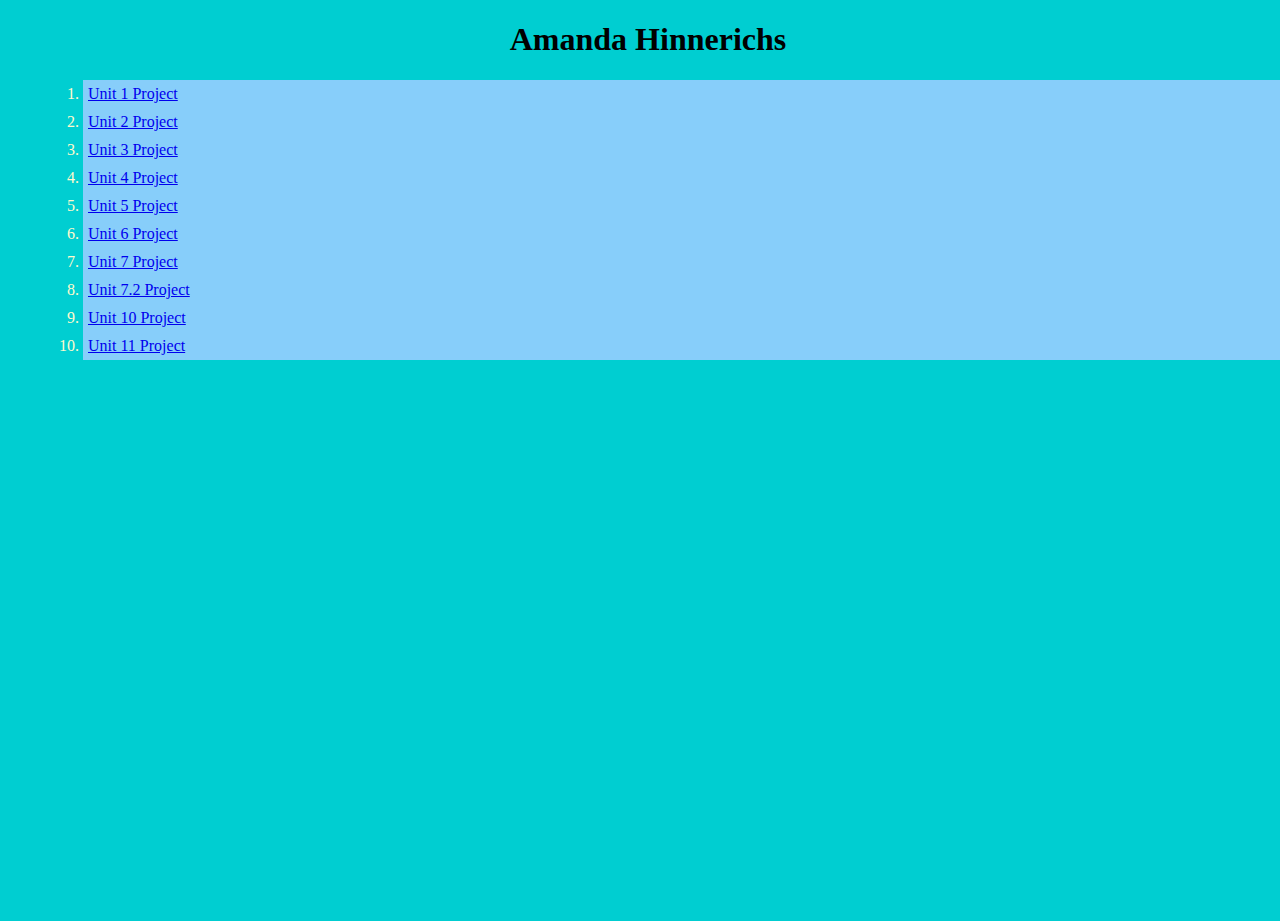
<file: index.html>
<!DOCTYPE html>
<html>

<head>
  <meta charset="utf-8">
  <meta name="viewport" content="width=device-width">
  <title>replit</title>
  <h1>Amanda Hinnerichs</h1>
  <link href="style.css" rel="stylesheet" type="text/css" />
</head>

<body>
  <ol>
    <li><a href="/unit1/project1.html">Unit 1 Project</a></li>
    <li><a href="/unit2/project2.html">Unit 2 Project</a></li>
    <li><a href="/unit3/project3.html">Unit 3 Project</a></li>
    <li><a href="/unit4/project4.html">Unit 4 Project</a></li>
    <li><a href="/unit5/project5.html">Unit 5 Project</a></li>
    <li><a href="/unit6/project6.html">Unit 6 Project</a></li>
    <li><a href="/unit7/project7.html">Unit 7 Project</a></li>
    <li><a href="/unit7.2/project7.2.html">Unit 7.2 Project</a></li>
    <li><a href="/unit10/project10.html">Unit 10 Project</a></li>
    <li><a href="/unit11/project11.html">Unit 11 Project</a></li>
  </ol>
  <script src="https://replit.com/public/js/replit-badge.js" theme="blue" defer></script> 
</body>

</html>
</file>
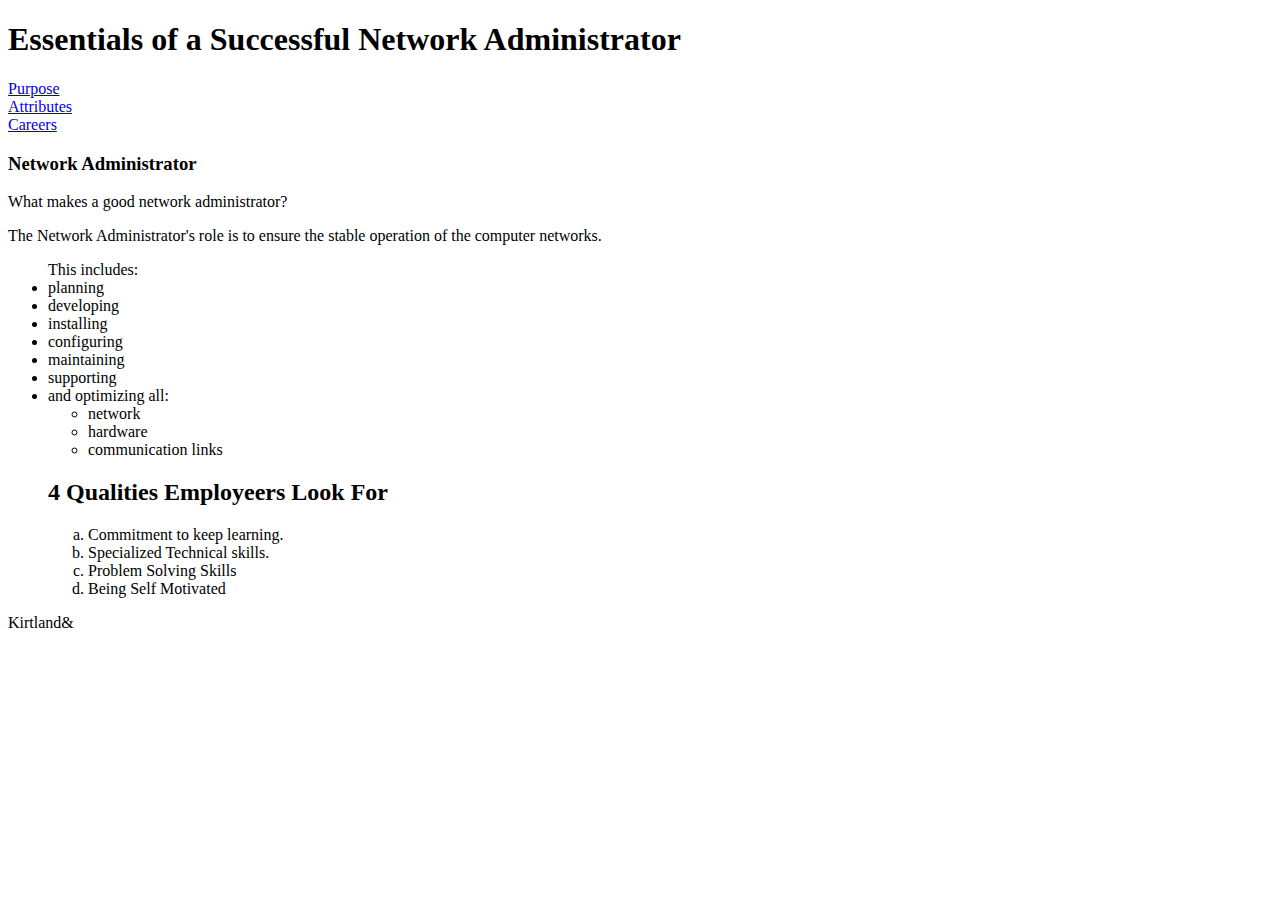
<file: unit2/project2.html>
<!DOCTYPE html>
<html>

<head>
  <title>Essentials for Success</title>
  <header>
    
    <h1>Essentials of a Successful Network Administrator</h1>
    
    <nav> 
      <a href="files/pages/page1.html">Purpose</a><br>
      <a href="files/pages/page2.html">Attributes</a><br>
      <a href="files/pages/page3.html">Careers</a></nav>

  
  </header>
  
</head>

  

<body>
  <main>
    <h3>Network Administrator</h3>
    <p>What makes a good network administrator?</p>
    
<p>The Network Administrator's role is to ensure the stable operation of the computer networks.</p>
    <ul>This includes:
    <li>planning</li>
    <li>developing</li>
    <li>installing</li>
    <li>configuring</li>
    <li>maintaining</li>
    <li>supporting</li>
    <li>and optimizing all:
    <ul>
        <li>network</li>
        <li>hardware</li>
          <li>communication links</li>
      </ul>

    <h2>4 Qualities Employeers Look For</h2>
      <ol type="a">
        <li>Commitment to keep learning.</li>
        <li>Specialized Technical skills.</li>
        <li>Problem Solving Skills</li>
        <li>Being Self Motivated</li>
      </main>
        
        
      </ol>
    

    
  </main>
  

</body>
  <footer>Kirtland&amp;
    
  </footer>

</html>
</file>
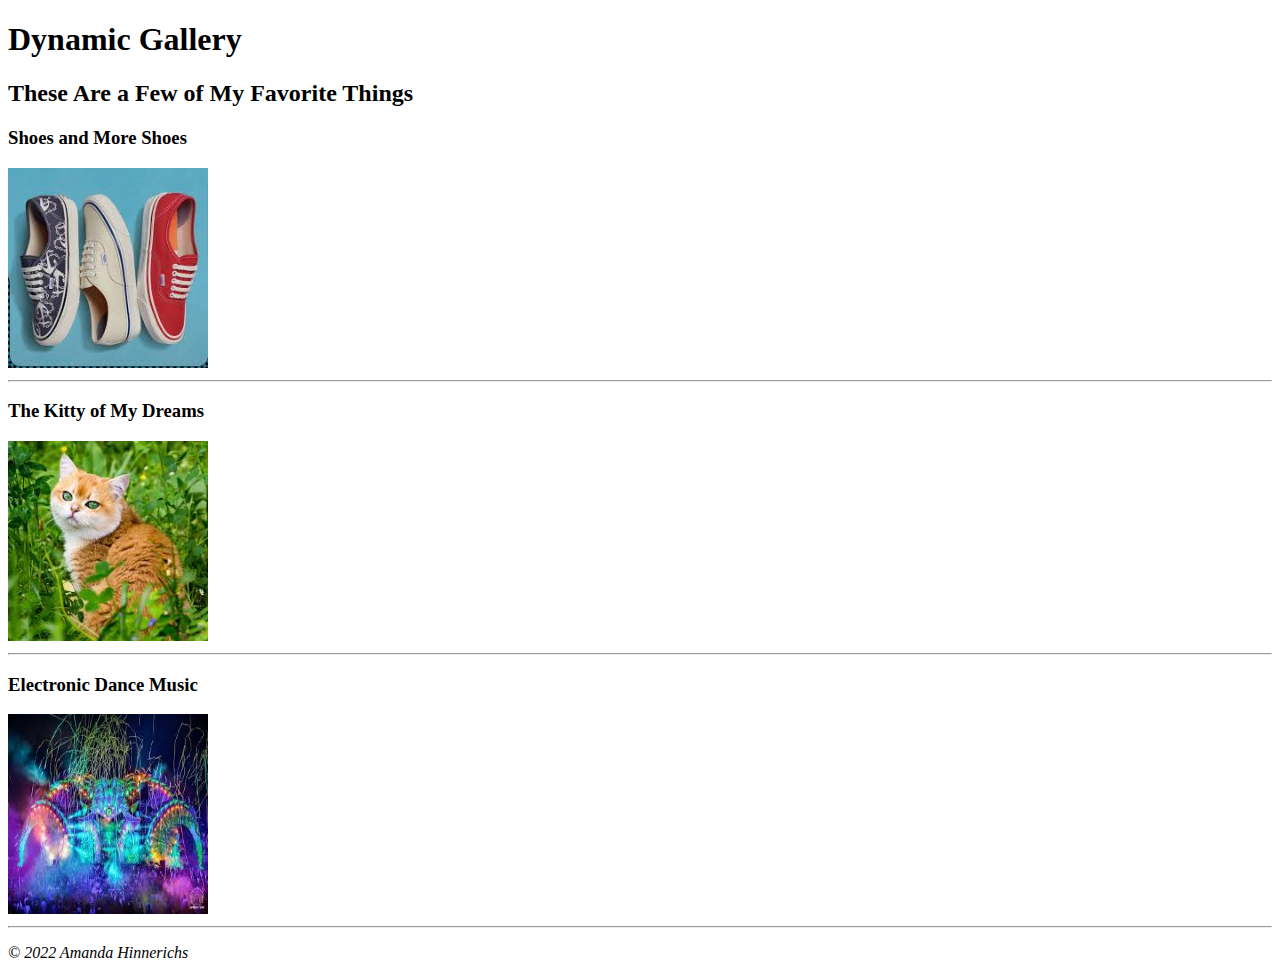
<file: unit3/project3.html>
<!DOCTYPE html>
<html>

<head>
  <meta charset="utf-8">
  <meta name="viewport" content="width=device-width">
  <title>A Few of My Favorite Things</title>
  <h1>Dynamic Gallery</h1>
  <h2>These Are a Few of My Favorite Things</h2>

  <header>
  <h3>Shoes and More Shoes</h3></header>
    <picture>
       <source media="(min-width: 769px)" srcset="images/shoes4.jpg">

       <source media="(min-width: 426px)" srcset="images/shoes3.jpg">

       <source media="(min-width: 321px)" srcset="images/shoes2.jpg">

      <img src="images/shoes4.jpg" alt="Shoes" width="200" height="200">
    </picture>
<hr>
  <body>
  <main>
    
    <h3>The Kitty of My Dreams</h3>
  
      <picture>
      <source media="(min-width: 769px)" srcset="images/kitty4.jpg">
        
      <source media="(min-width: 426px)" srcset="images/kitty3.jpg">

      <source media="(min-width: 321px)" srcset="images/kitty2.jpg">

        <img src="images/kitty1.jpg" alt="British Shorthair Cat" width="200" height="200">
      </picture>
    

<hr> 
 
        <h3>Electronic Dance Music</h3>
    
      <picture>
        <source media="(min-width: 769px)" srcset="images/edm4.jpg">
        
      <source media="(min-width: 426px)" srcset="images/edm3.jpg">

      <source media="(min-width: 321px)" srcset="images/edm2.jpg">

        <img src="images/edm1.jpg" alt="Electronic Dance Music" width="200" height="200">
      </picture>
    <hr>

  
    <footer>

      
      
     <p><i>&copy; 2022 Amanda Hinnerichs</i></p>
      
    </footer>

  </main>
  </body>
</html>
</file>
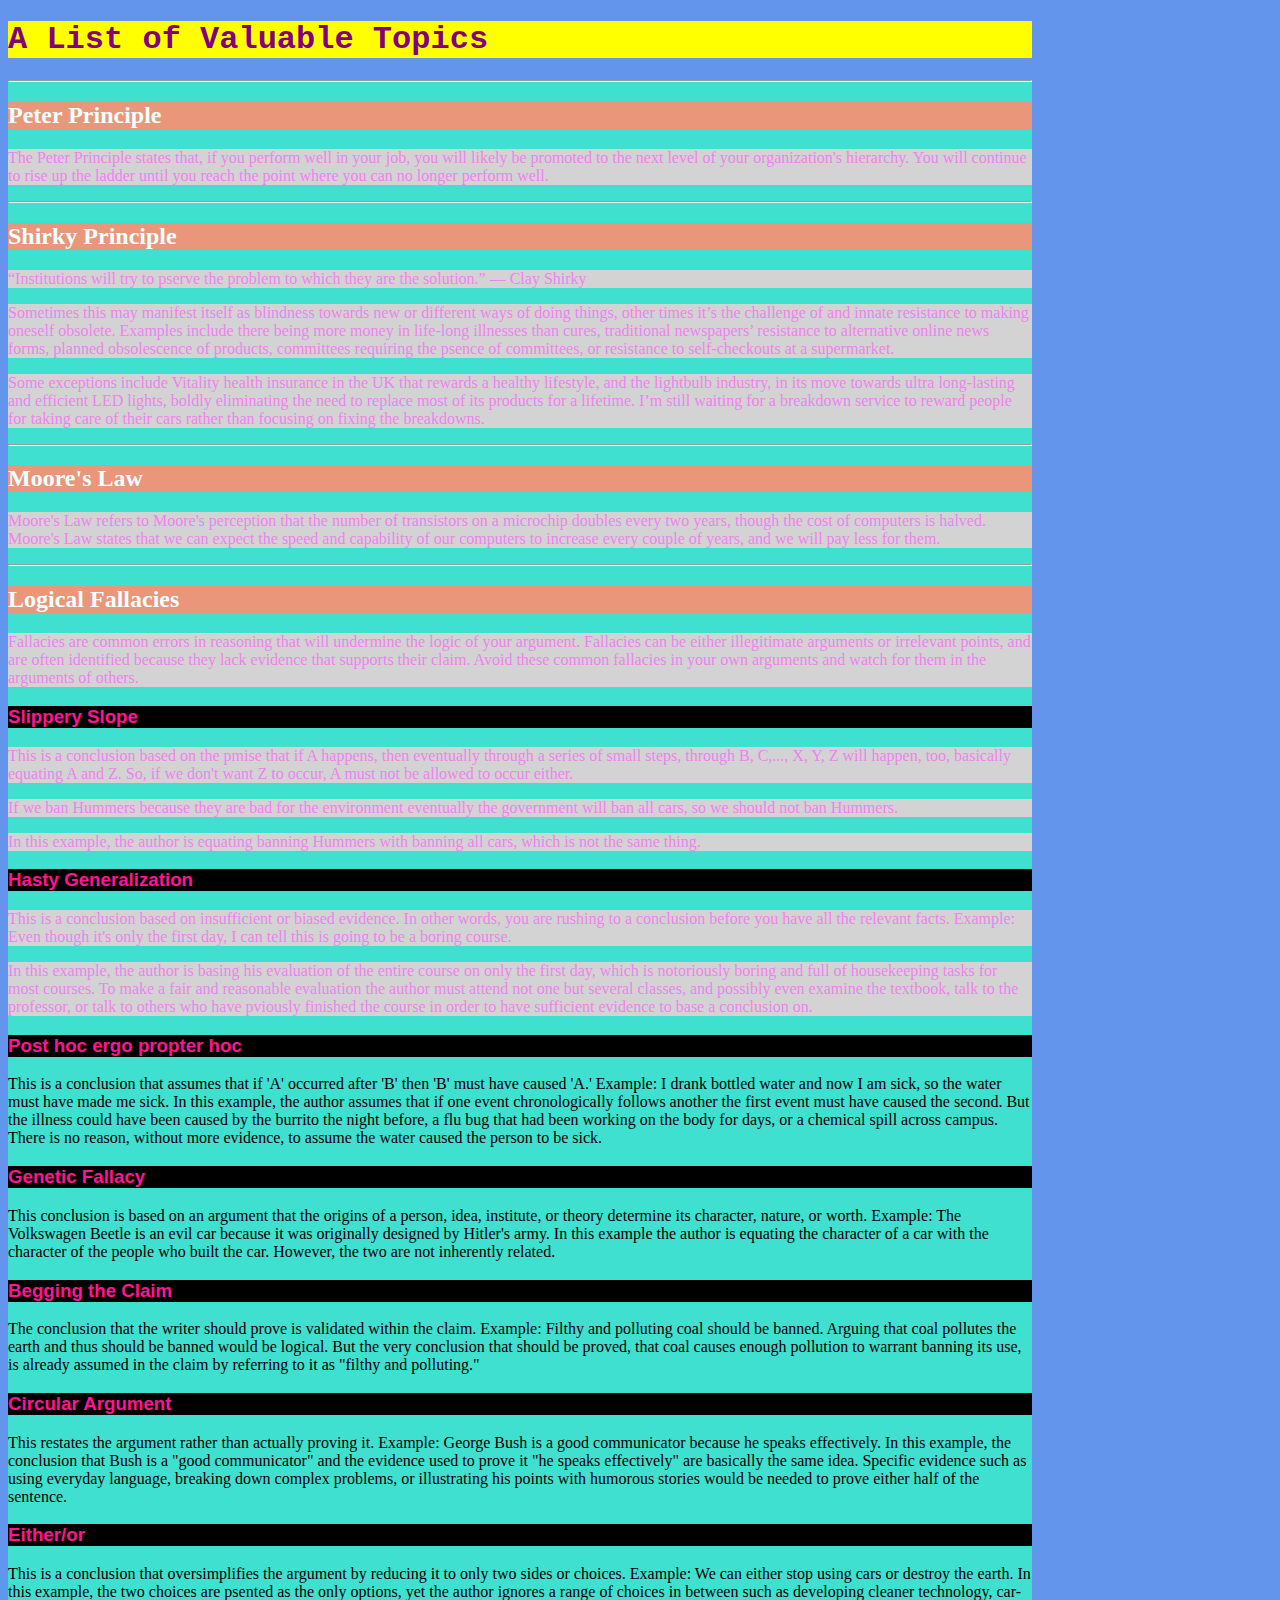
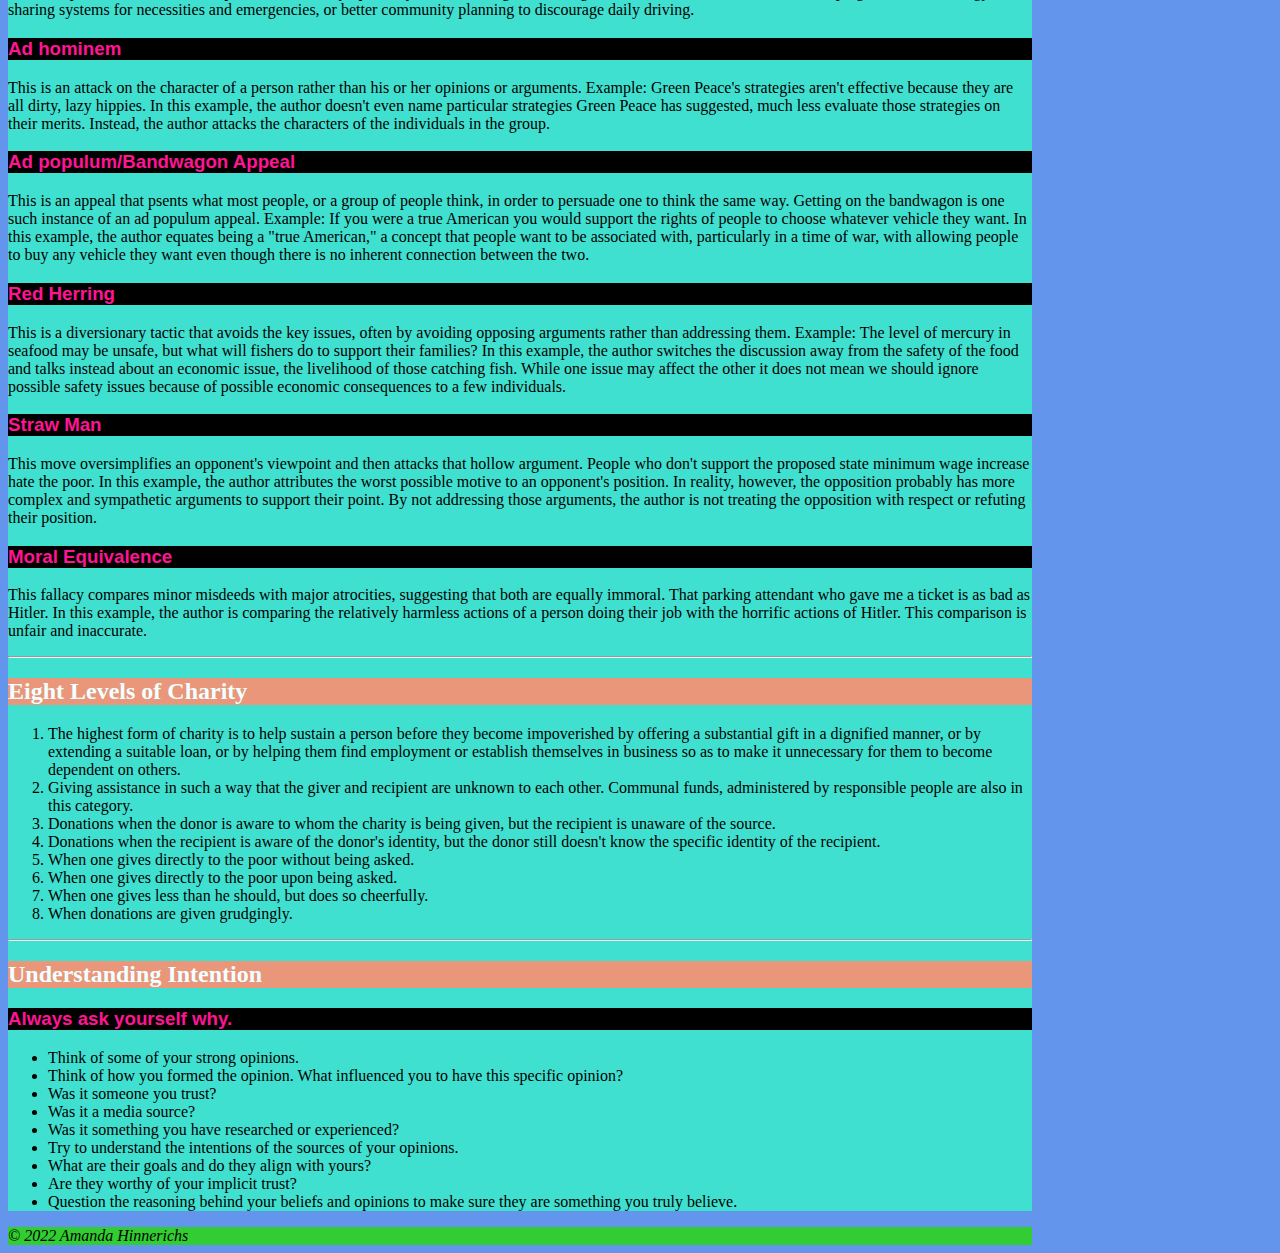
<file: unit4/project4.html>
<!DOCTYPE html>
<html>
<head>
	<meta charset="utf-8">
	<meta name="viewport" content="width=device-width">
	<title>Valuable Knowledge</title>
	<style>
    body { width: 80%;
          background-color:cornflowerblue;
         }

    p { font-family: georgia, garamond, serif;
      
      color:violet;
      
      background-color:lightgray;
      }

    h1 { font-family: monaco, "courier new", monospace;
       
       color: purple;
       
       background-color: yellow;
       }
    h2 { font-family: copperplate, papyrus, fantasy;
       
       color:azure;
       
       background-color:darksalmon;
       
       }

    h3 { font-family:'Franklin Gothic Medium', 'Arial Narrow', Arial, sans-serif;
       
       color:deeppink;
       
       background-color:black;
       }

    main { background-color:turquoise}

    footer { font-style:italic;
           
           background-color:limegreen}
    
	</style>
</head>
<body>
	<header>
		<h1>A List of Valuable Topics</h1>
	</header>
	<main>
		<hr>
		<h2>
			Peter Principle
		</h2>
		<p>
			The Peter Principle states that, if you perform well in your job, you will likely be promoted to the next level of your organization's
			hierarchy. You will continue to rise up the ladder until you reach the point where you can no longer perform well.
		</p>
		<hr>
		<h2>
			Shirky Principle
		</h2>
		<p>
			“Institutions will try to pserve the problem to which they are the solution.” — Clay Shirky
		</p>
		<p>
			Sometimes this may manifest itself as blindness towards new or different ways of doing things, other times it’s the challenge
			of and innate resistance to making oneself obsolete. Examples include there being more money in life-long illnesses than
			cures, traditional newspapers’ resistance to alternative online news forms, planned obsolescence of products, committees
			requiring the psence of committees, or resistance to self-checkouts at a supermarket.
		</p>
		<p>
			Some exceptions include Vitality health insurance in the UK that rewards a healthy lifestyle, and the lightbulb industry,
			in its move towards ultra long-lasting and efficient LED lights, boldly eliminating the need to replace most of its products
			for a lifetime. I’m still waiting for a breakdown service to reward people for taking care of their cars rather than focusing
			on fixing the breakdowns.</p>
		<hr>
		<h2>
			Moore's Law
		</h2>
		<p>
			Moore's Law refers to Moore's perception that the number of transistors on a microchip doubles every two years, though the
			cost of computers is halved. Moore's Law states that we can expect the speed and capability of our computers to increase
			every couple of years, and we will pay less for them.</p>
		<hr>
		<h2>
			Logical Fallacies
		</h2>
		<p>
			Fallacies are common errors in reasoning that will undermine the logic of your argument. Fallacies can be either illegitimate
			arguments or irrelevant points, and are often identified because they lack evidence that supports their claim. Avoid these
			common fallacies in your own arguments and watch for them in the arguments of others.</p>
		<h3>Slippery Slope</h3>
		<p>
			This is a conclusion based on the pmise that if A happens, then eventually through a series of small steps, through B, C,...,
			X, Y, Z will happen, too, basically equating A and Z. So, if we don't want Z to occur, A must not be allowed to occur
			either.
		</p>
		<p>
			If we ban Hummers because they are bad for the environment eventually the government will ban all cars, so we should not
			ban Hummers.</p>
		<p>
			In this example, the author is equating banning Hummers with banning all cars, which is not the same thing.</p>
		<h3>Hasty Generalization</h3>
		<p>
			This is a conclusion based on insufficient or biased evidence. In other words, you are rushing to a conclusion before you
			have all the relevant facts. Example: Even though it's only the first day, I can tell this is going to be a boring course.
		</p>
		<p>
			In this example, the author is basing his evaluation of the entire course on only the first day, which is notoriously boring
			and full of housekeeping tasks for most courses. To make a fair and reasonable evaluation the author must attend not one
			but several classes, and possibly even examine the textbook, talk to the professor, or talk to others who have pviously
			finished the course in order to have sufficient evidence to base a conclusion on.</p>
		<h3>Post hoc ergo propter hoc</h3>
		This is a conclusion that assumes that if 'A' occurred after 'B' then 'B' must have caused 'A.' Example: I drank bottled
		water and now I am sick, so the water must have made me sick. In this example, the author assumes that if one event chronologically
		follows another the first event must have caused the second. But the illness could have been caused by the burrito the
		night before, a flu bug that had been working on the body for days, or a chemical spill across campus. There is no reason,
		without more evidence, to assume the water caused the person to be sick.
		<h3>Genetic Fallacy</h3>
		This conclusion is based on an argument that the origins of a person, idea, institute, or theory determine its character,
		nature, or worth. Example: The Volkswagen Beetle is an evil car because it was originally designed by Hitler's army. In
		this example the author is equating the character of a car with the character of the people who built the car. However,
		the two are not inherently related.
		<h3>Begging the Claim</h3>
		The conclusion that the writer should prove is validated within the claim. Example: Filthy and polluting coal should be banned.
		Arguing that coal pollutes the earth and thus should be banned would be logical. But the very conclusion that should be
		proved, that coal causes enough pollution to warrant banning its use, is already assumed in the claim by referring to it
		as "filthy and polluting."
		<h3>Circular Argument</h3>
		This restates the argument rather than actually proving it. Example: George Bush is a good communicator because he speaks
		effectively. In this example, the conclusion that Bush is a "good communicator" and the evidence used to prove it "he speaks
		effectively" are basically the same idea. Specific evidence such as using everyday language, breaking down complex problems,
		or illustrating his points with humorous stories would be needed to prove either half of the sentence.
		<h3>Either/or</h3>
		This is a conclusion that oversimplifies the argument by reducing it to only two sides or choices. Example: We can either
		stop using cars or destroy the earth. In this example, the two choices are psented as the only options, yet the author
		ignores a range of choices in between such as developing cleaner technology, car-sharing systems for necessities and emergencies,
		or better community planning to discourage daily driving.
		<h3>Ad hominem</h3>
		This is an attack on the character of a person rather than his or her opinions or arguments. Example: Green Peace's strategies
		aren't effective because they are all dirty, lazy hippies. In this example, the author doesn't even name particular strategies
		Green Peace has suggested, much less evaluate those strategies on their merits. Instead, the author attacks the characters
		of the individuals in the group.
		<h3>Ad populum/Bandwagon Appeal</h3>
		This is an appeal that psents what most people, or a group of people think, in order to persuade one to think the same way.
		Getting on the bandwagon is one such instance of an ad populum appeal. Example: If you were a true American you would support
		the rights of people to choose whatever vehicle they want. In this example, the author equates being a "true American,"
		a concept that people want to be associated with, particularly in a time of war, with allowing people to buy any vehicle
		they want even though there is no inherent connection between the two.
		<h3>Red Herring</h3>
		This is a diversionary tactic that avoids the key issues, often by avoiding opposing arguments rather than addressing them.
		Example: The level of mercury in seafood may be unsafe, but what will fishers do to support their families? In this example,
		the author switches the discussion away from the safety of the food and talks instead about an economic issue, the livelihood
		of those catching fish. While one issue may affect the other it does not mean we should ignore possible safety issues because
		of possible economic consequences to a few individuals.
		<h3>Straw Man</h3> This move oversimplifies an opponent's viewpoint and then attacks that hollow argument. People who don't
		support the proposed state minimum wage increase hate the poor. In this example, the author attributes the worst possible
		motive to an opponent's position. In reality, however, the opposition probably has more complex and sympathetic arguments
		to support their point. By not addressing those arguments, the author is not treating the opposition with respect or refuting
		their position.
		<h3>Moral Equivalence</h3> This fallacy compares minor misdeeds with major atrocities, suggesting that both are equally
		immoral. That parking attendant who gave me a ticket is as bad as Hitler. In this example, the author is comparing the
		relatively harmless actions of a person doing their job with the horrific actions of Hitler. This comparison is unfair
		and inaccurate.
		</p>
		<hr>
		<h2>
			Eight Levels of Charity</h2>
		<ol>
			<li>The highest form of charity is to help sustain a person before they become impoverished by offering a substantial
				gift in a dignified manner, or by extending a suitable loan, or by helping them find employment or establish themselves
				in business so as to make it unnecessary for them to become dependent on others.</li>
			<li>Giving assistance in such a way that the giver and recipient are unknown to each other. Communal funds, administered
				by responsible people are also in this category.</li>
			<li>Donations when the donor is aware to whom the charity is being given, but the recipient is unaware of the source.</li>
			<li>Donations when the recipient is aware of the donor's identity, but the donor still doesn't know the specific identity
				of the recipient.</li>
			<li>When one gives directly to the poor without being asked.</li>
			<li>When one gives directly to the poor upon being asked.</li>
			<li>When one gives less than he should, but does so cheerfully.</li>
			<li> When donations are given grudgingly.</li>
		</ol>
		<hr>
		<h2>
			Understanding Intention
		</h2>
		<h3>Always ask yourself why.</h3>
		<ul>
			<li>Think of some of your strong opinions.</li>
			<li>Think of how you formed the opinion. What influenced you to have this specific opinion?</li>
			<li>Was it someone you trust?</li>
			<li>Was it a media source?</li>
			<li>Was it something you have researched or experienced?</li>
			<li>Try to understand the intentions of the sources of your opinions.</li>
			<li> What are their goals and do they align with yours?</li>
			<li> Are they worthy of your implicit trust?</li>
			<li> Question the reasoning behind your beliefs and opinions to make sure they are something you truly believe.</li>
		</ul>
	</main>
  <footer> &copy; 2022 Amanda Hinnerichs</footer>
</body>
</html>
</file>
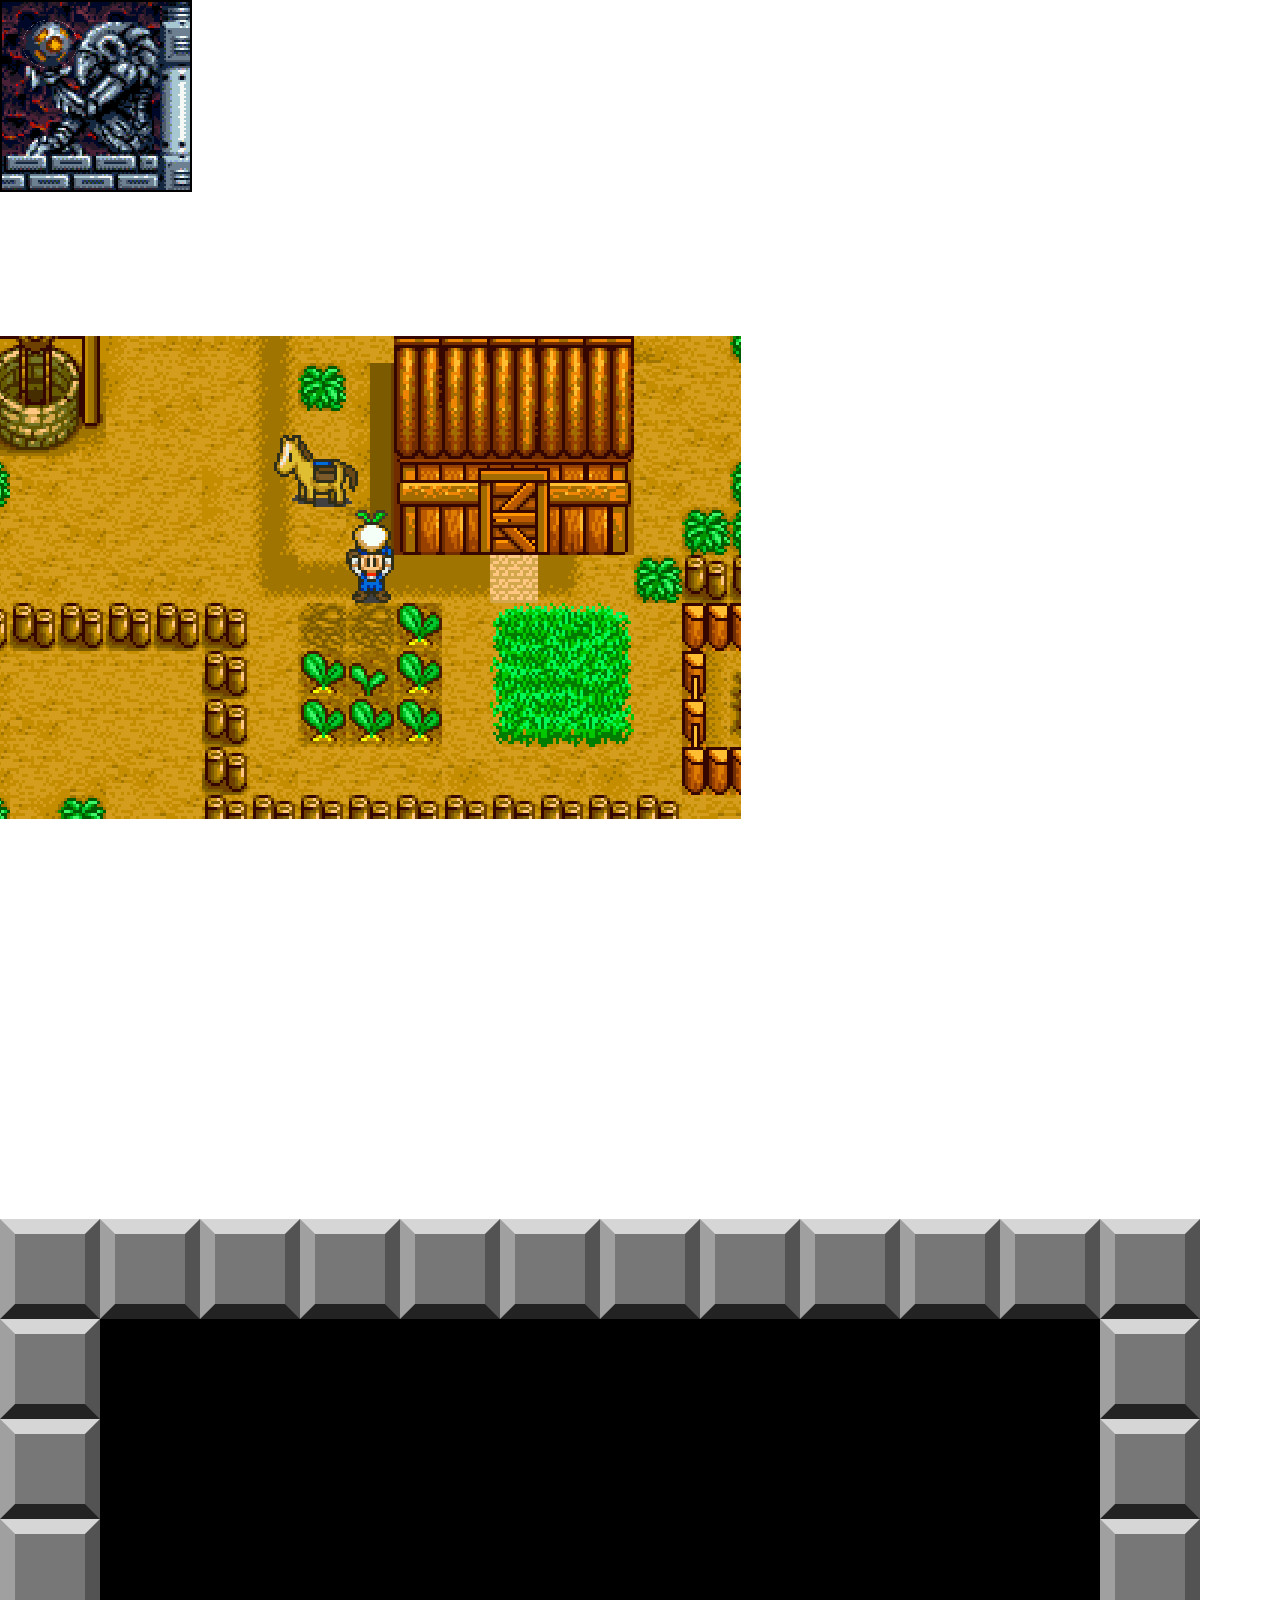
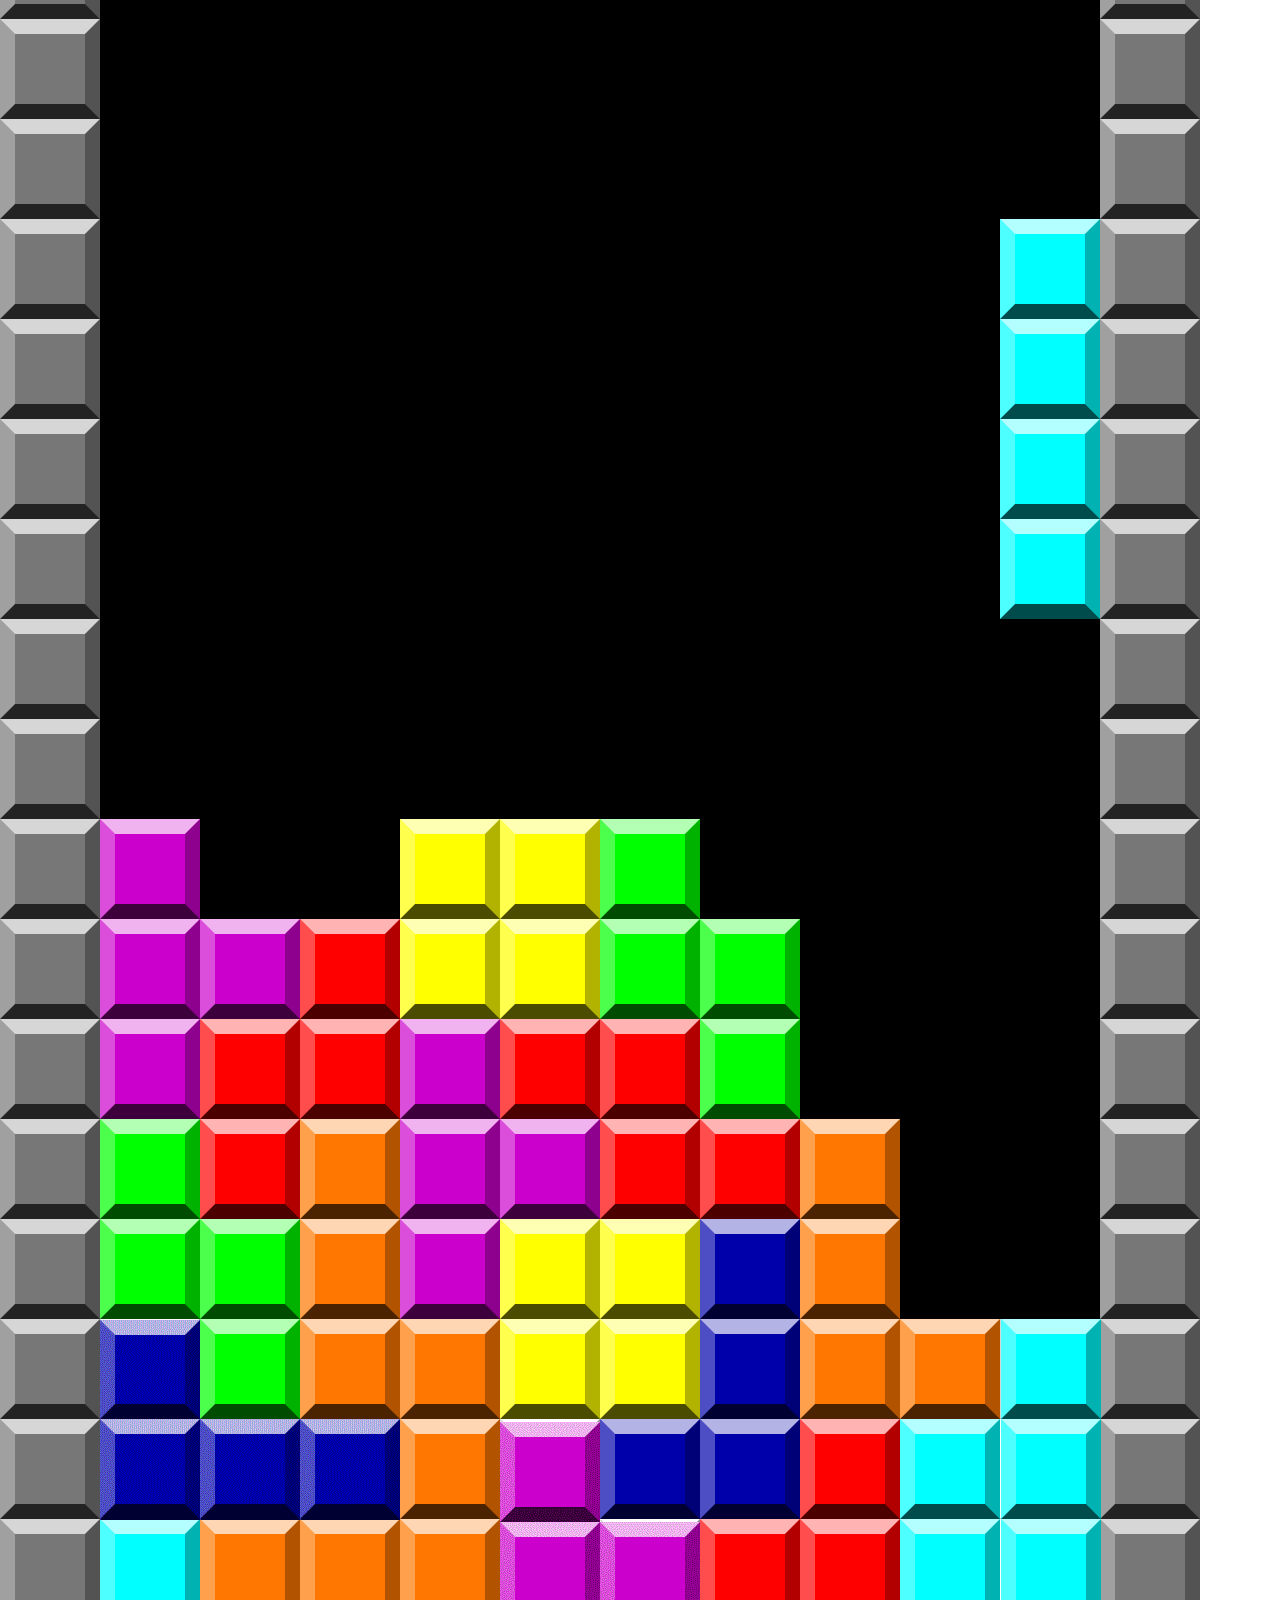
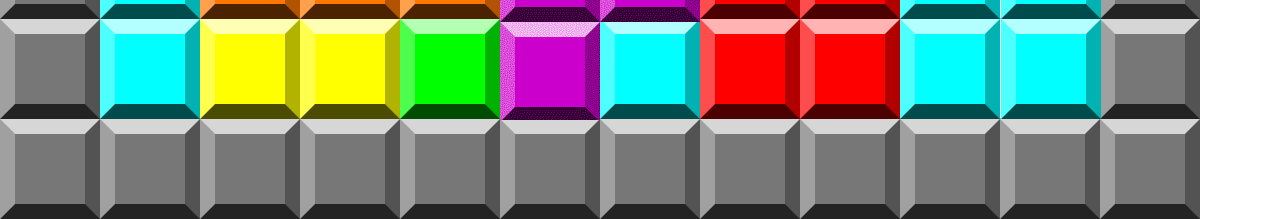
<file: unit7-2/project7-2.html>
<!DOCTYPE html>
<html>

<head>
	<meta charset="utf-8">
	<meta name="viewport" content="width=device-width">
	<title>repl.it</title>
	<link href="style7-2.css" rel="stylesheet" type="text/css" />
  <link href="reset.css" rel="stylesheet" type="text/css" />
</head>

<body>
	<div>
		<img id="ball" src="img/ball.gif"><img id="statue" src="img/noball.gif">
		
  </div>
  <div>
    <img id="turnip" src="img/turnip.png"><img id="grass" src="img/grass.png">
    <br>
    <img id="farm" src="img/nofarm.png">
  </div>
  <div>
    <img id="L" src="img/L.gif"><img id="T" src="img/T.gif"><img id="I" src="img/I.gif">
    <br>
    <img id="tetris" src="img/notetris.gif">
  </div>

  
  <br>
  
</body>

</html>
</file>
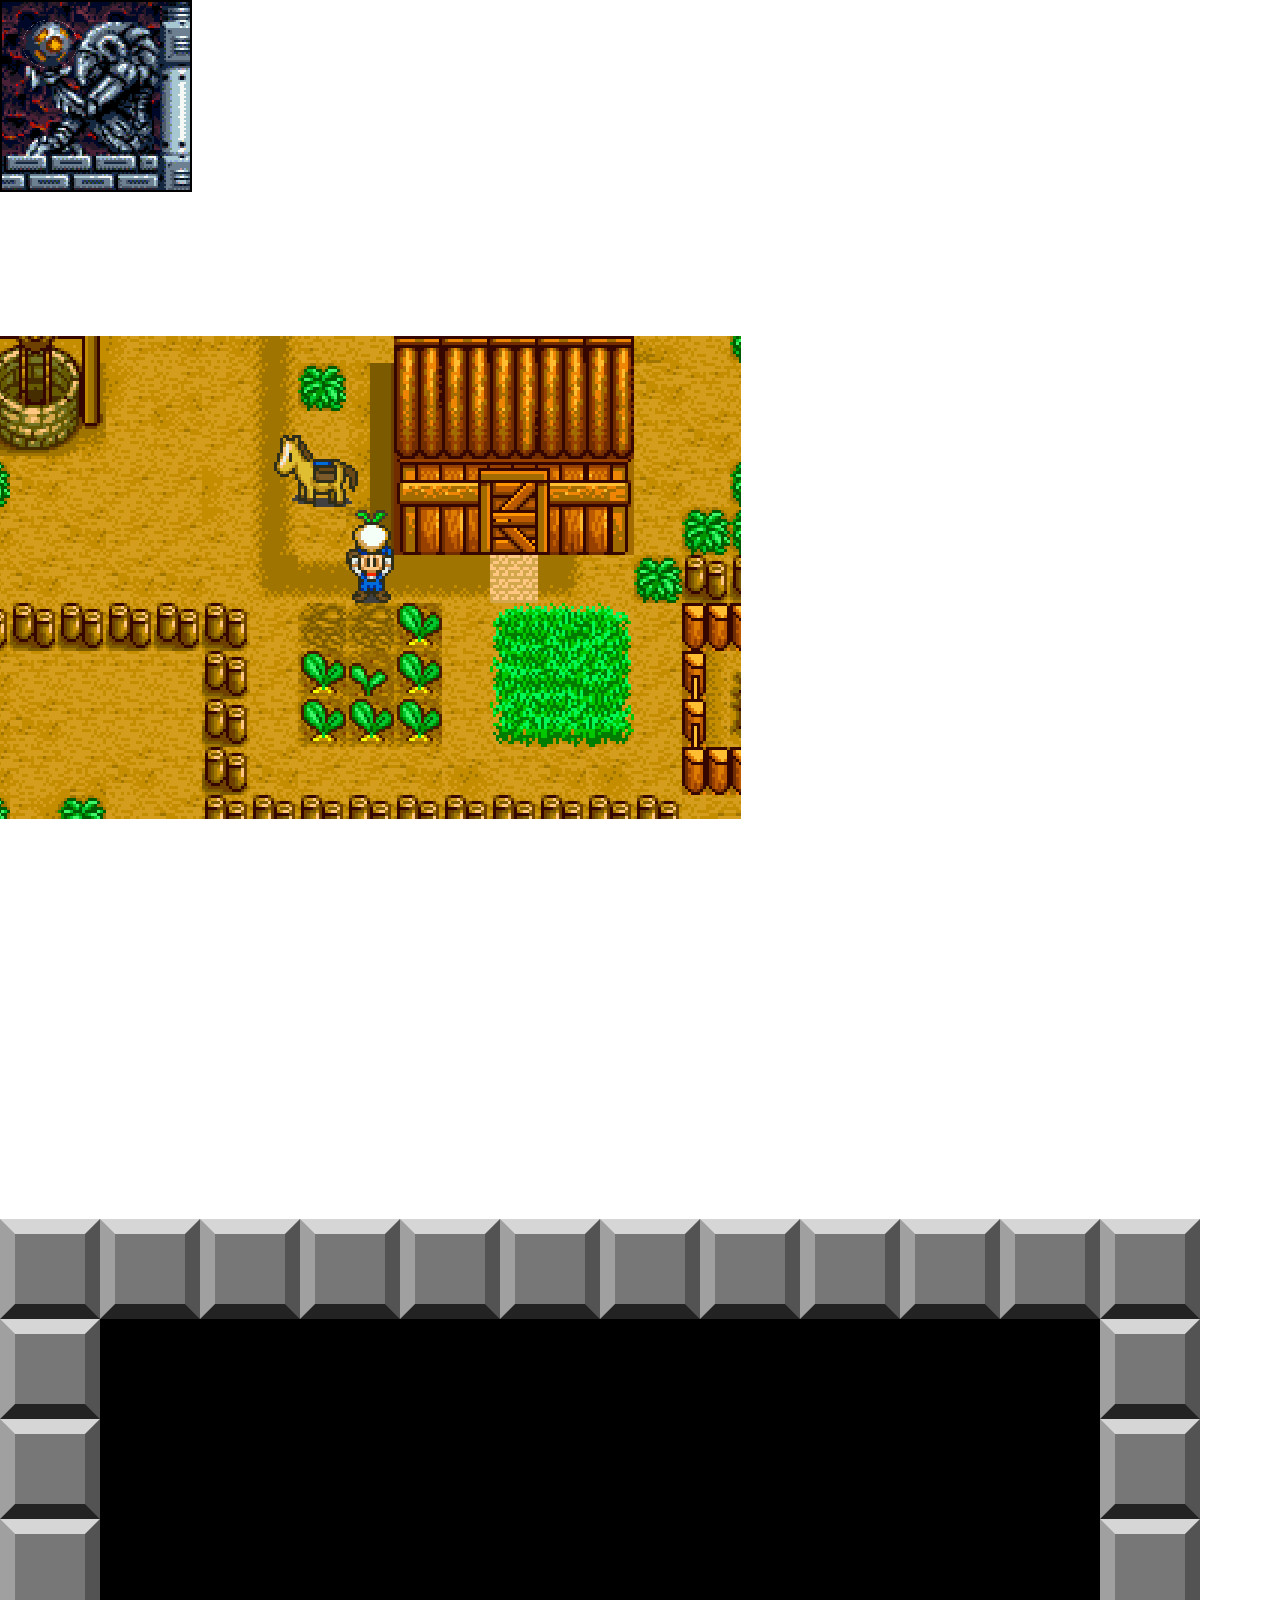
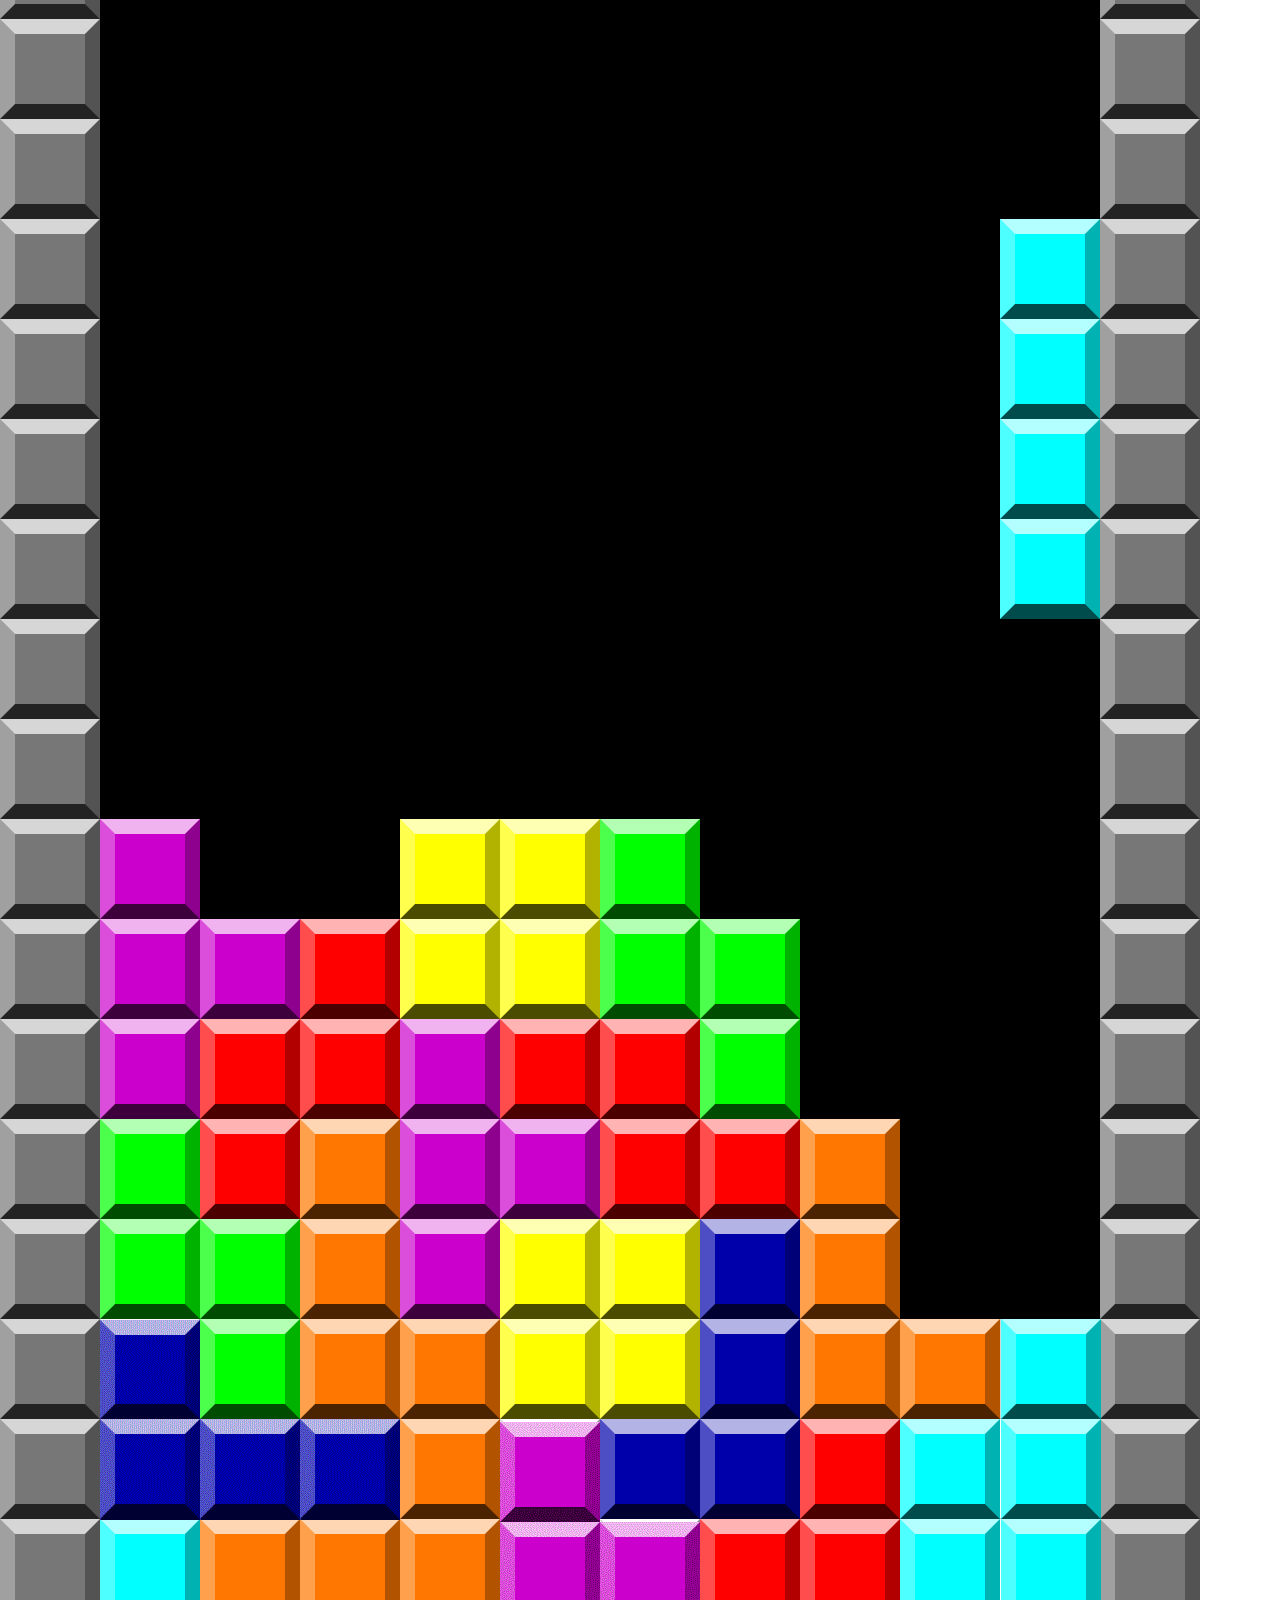
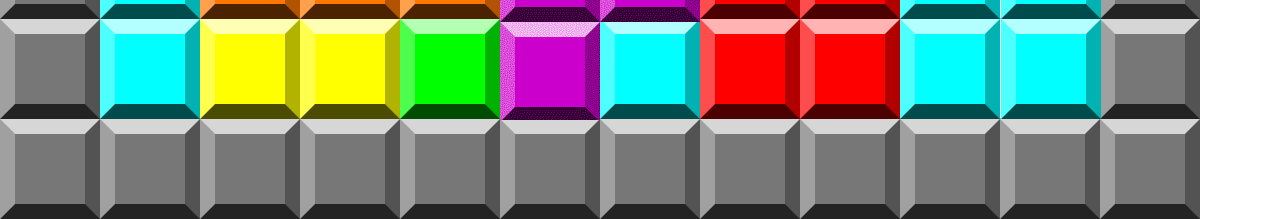
<file: unit7.2/project7.2.html>
<!DOCTYPE html>
<html>

<head>
	<meta charset="utf-8">
	<meta name="viewport" content="width=device-width">
	<title>repl.it</title>
	<link href="style.css" rel="stylesheet" type="text/css" />
  <link href="reset.css" rel="stylesheet" type="text/css" />
</head>

<body>
	<div>
		<img id="ball" src="img/ball.gif"><img id="statue" src="img/noball.gif">
		
  </div>
  <div>
    <img id="turnip" src="img/turnip.png"><img id="grass" src="img/grass.png">
    <br>
    <img id="farm" src="img/nofarm.png">
  </div>
  <div>
    <img id="L" src="img/L.gif"><img id="T" src="img/T.gif"><img id="I" src="img/I.gif">
    <br>
    <img id="tetris" src="img/notetris.gif">
  </div>

  
  <br>
  
</body>

</html>
</file>
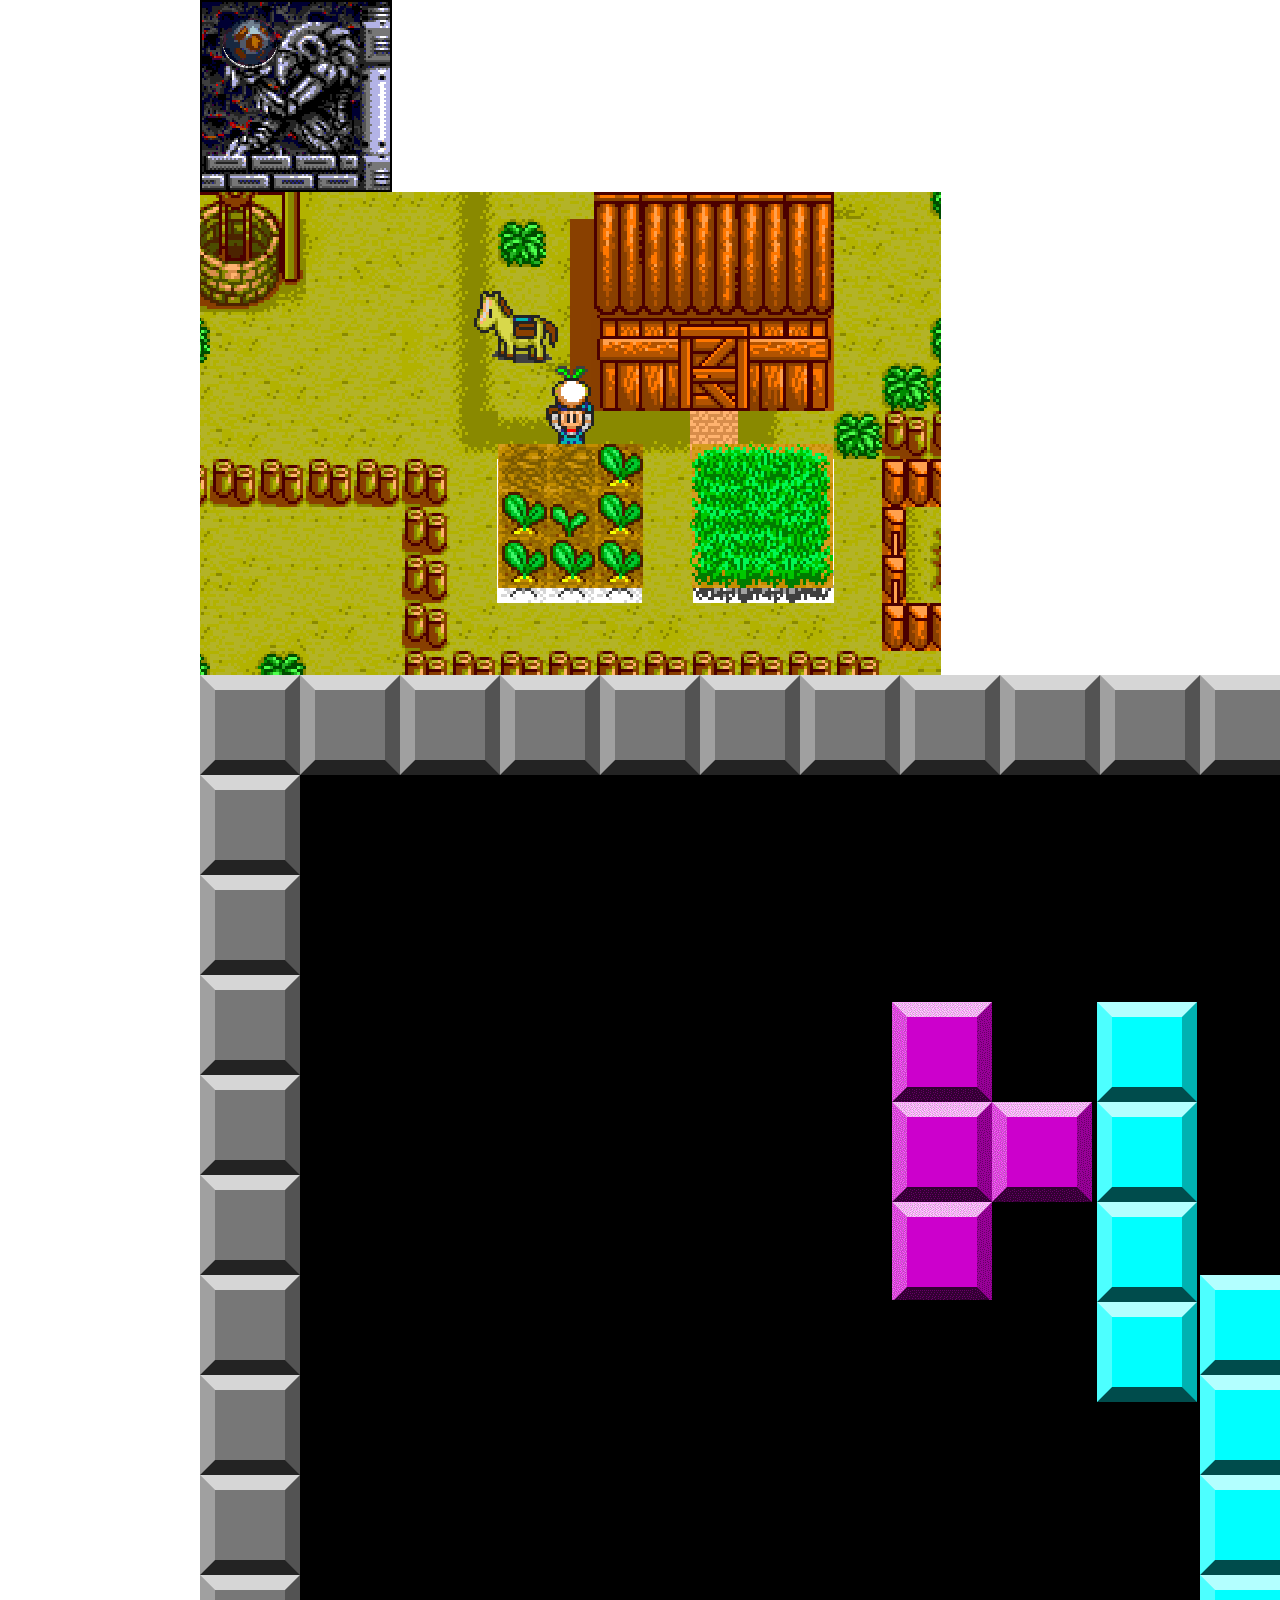
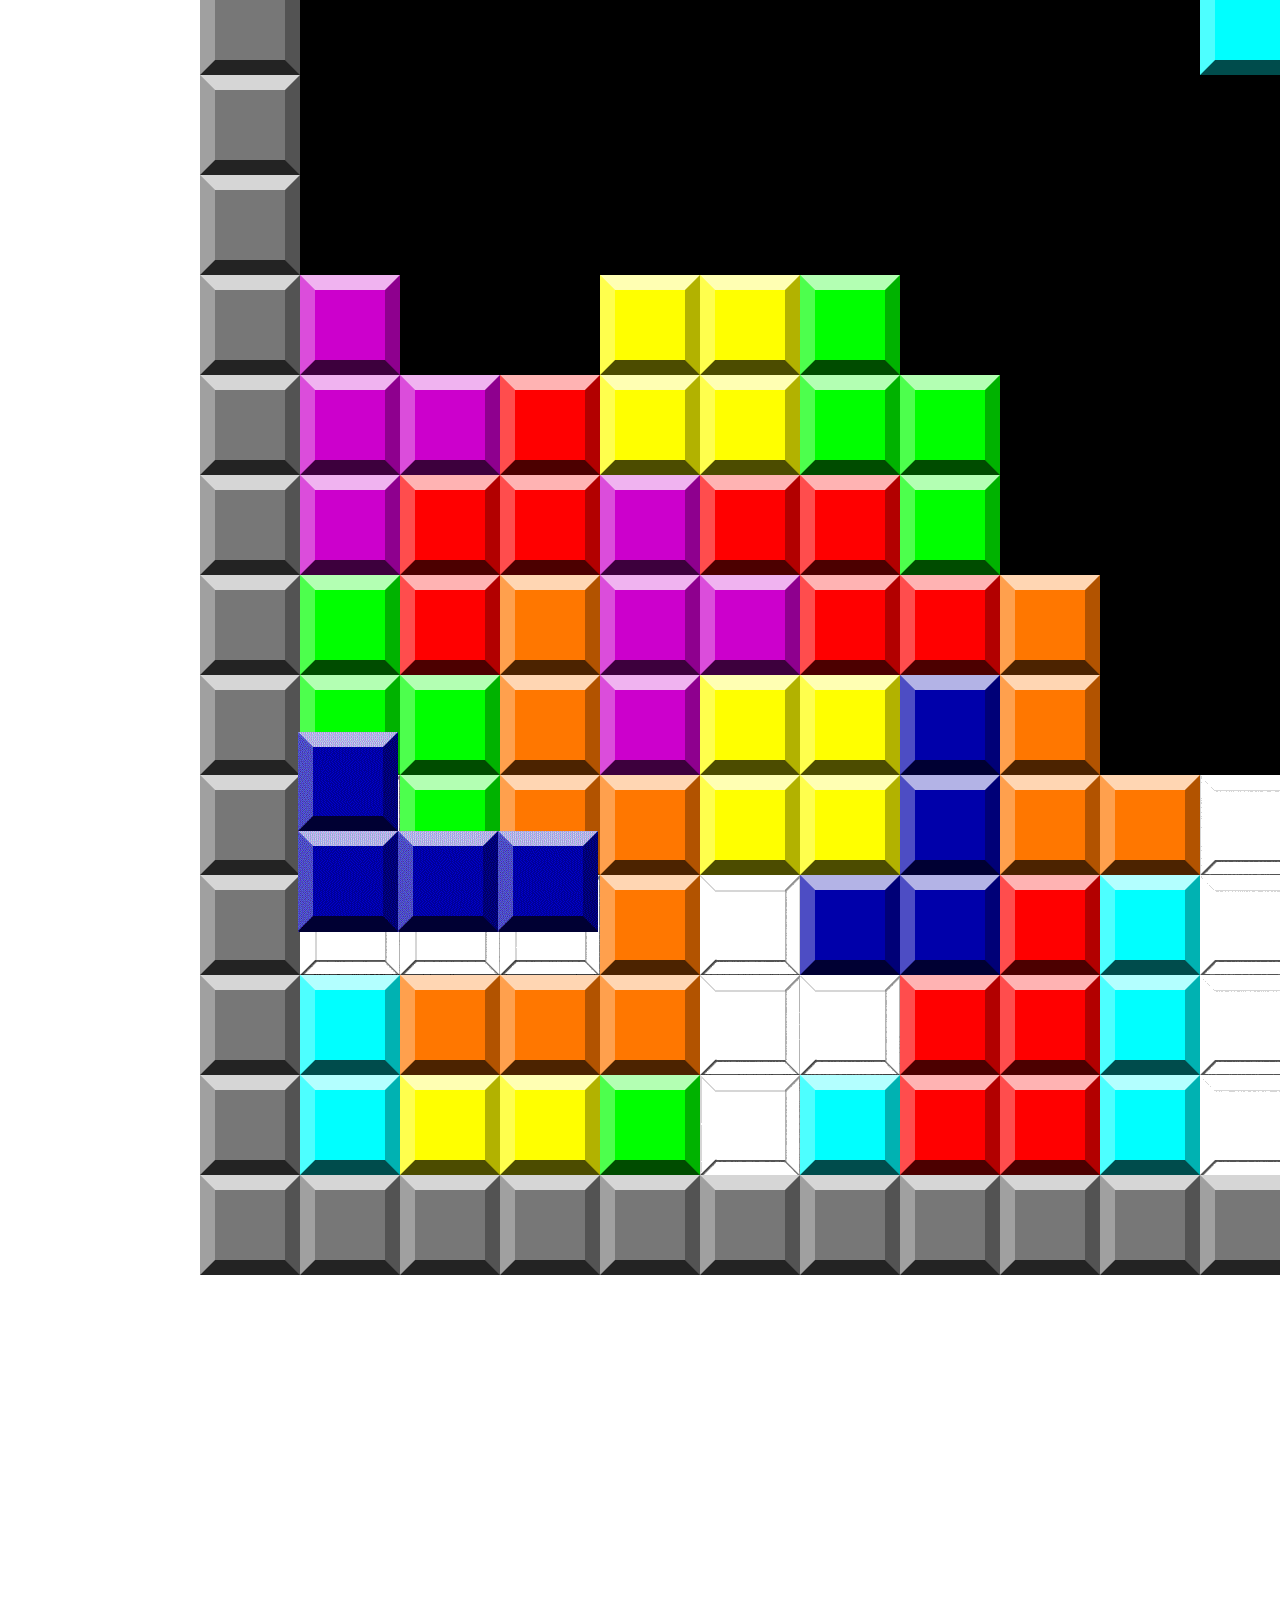
<file: unit7/project7.html>
<!DOCTYPE html>
<html>

<head>
	<meta charset="utf-8">
	<meta name="viewport" content="width=device-width">
	<title>repl.it</title>
	<link href="style7.css" rel="stylesheet" type="text/css" />
</head>

<body>
  <img id="ball" src="img/ball.gif">
  <br><br><br><br><br><br><br><br><br><br><br><br>
  
  <img id="turnip" src="img/turnip.png">
  <img id="grass" src="img/grass.png">
  <br><br><br><br><br><br><br><br><br><br><br><br><br><br><br><br><br><br><br><br><br><br><br><br>
  <img id="L" src="img/L.gif">
  <img id="T" src="img/T.gif">
  <img id="I" src="img/I.gif">
</body>

</html>
</file>
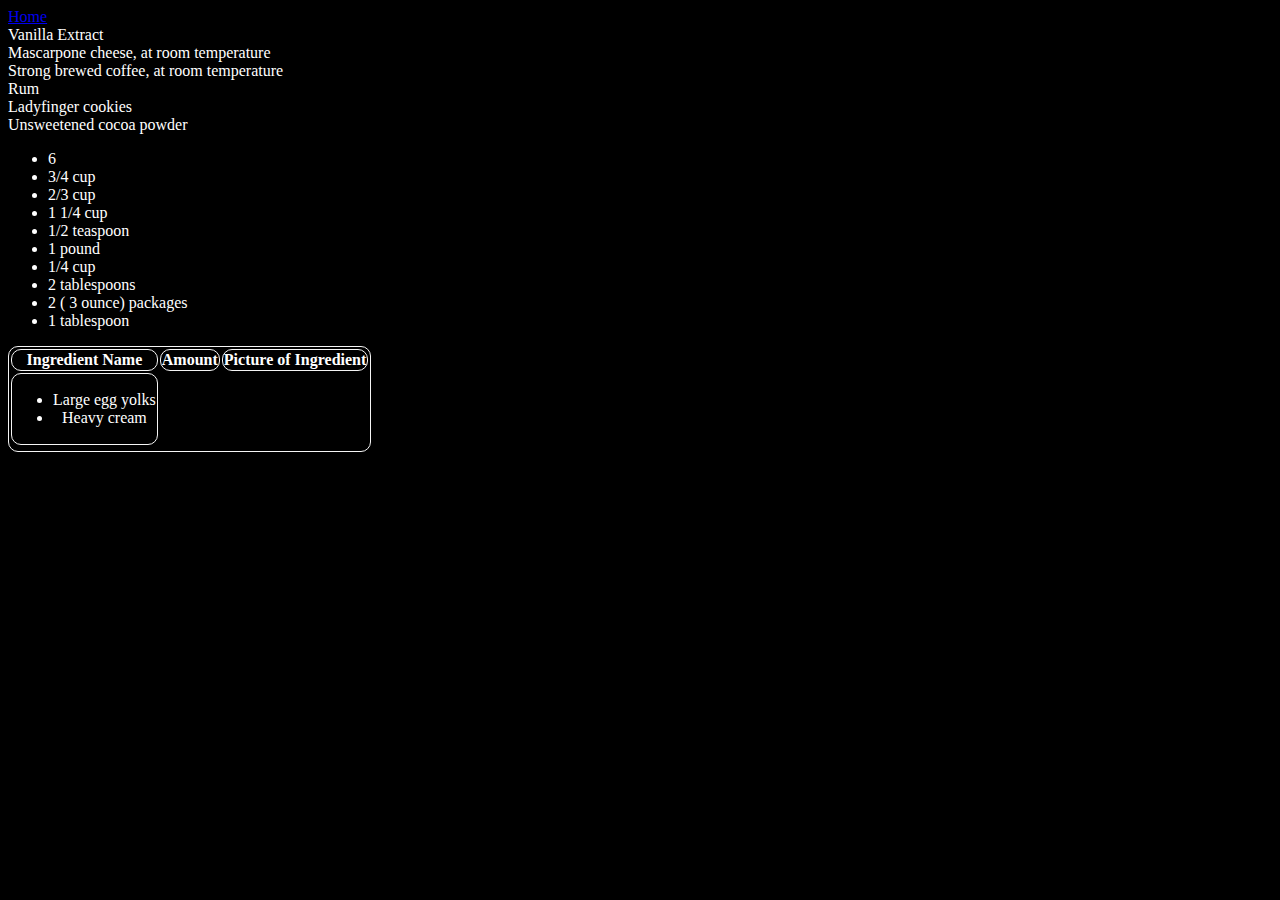
<file: unit10/favorite/rec.html>
<!DOCTYPE html>
<html>

<head>
<head>
  <header class="header"></a>
    <a href="/">Home</a>
</header>
  <meta charset="utf-8">
  <meta name="viewport" content="width=device-width">
  <title>replit</title>
  <link href="recstyle.css" rel="stylesheet" type="text/css" />
</head>

<body>
  <table>
    
    <tr>
      <th>Ingredient Name</th>
      <th>Amount</th>
      <th>Picture of Ingredient</th>
    </tr>
    <tr>
        <td>
          <ul>
            <li>Large egg yolks</li>
            <li>Heavy cream</li></td>
            <li>Vanilla Extract</li>
            <li>Mascarpone cheese, at room temperature</li>
            <li>Strong brewed coffee, at room temperature</li>
            <li>Rum</li>
            <li>Ladyfinger cookies</li>
            <li>Unsweetened cocoa powder</li>
          </ul>
  </td>
    <tr>
            <ul>
              <li>6</li>
              <li>3/4 cup</li>
              <li>2/3 cup</li>
              <li>1 1/4 cup</li>
              <li>1/2 teaspoon</li>
              <li> 1 pound</li>
              <li>1/4 cup</li>
              <li>2 tablespoons</li>
              <li> 2 ( 3 ounce) packages</li>
              <li>1 tablespoon</li>
            </ul>
      </td>
    </tr>
    <tr>
      
    </tr>
  </table>

 <!--
  This script places a badge on your repl's full-browser view back to your repl's cover
  page. Try various colors for the theme: dark, light, red, orange, yellow, lime, green,
  teal, blue, blurple, magenta, pink!
  -->
  <script src="https://replit.com/public/js/replit-badge.js" theme="blue" defer></script> 
</body>

</html>
</file>
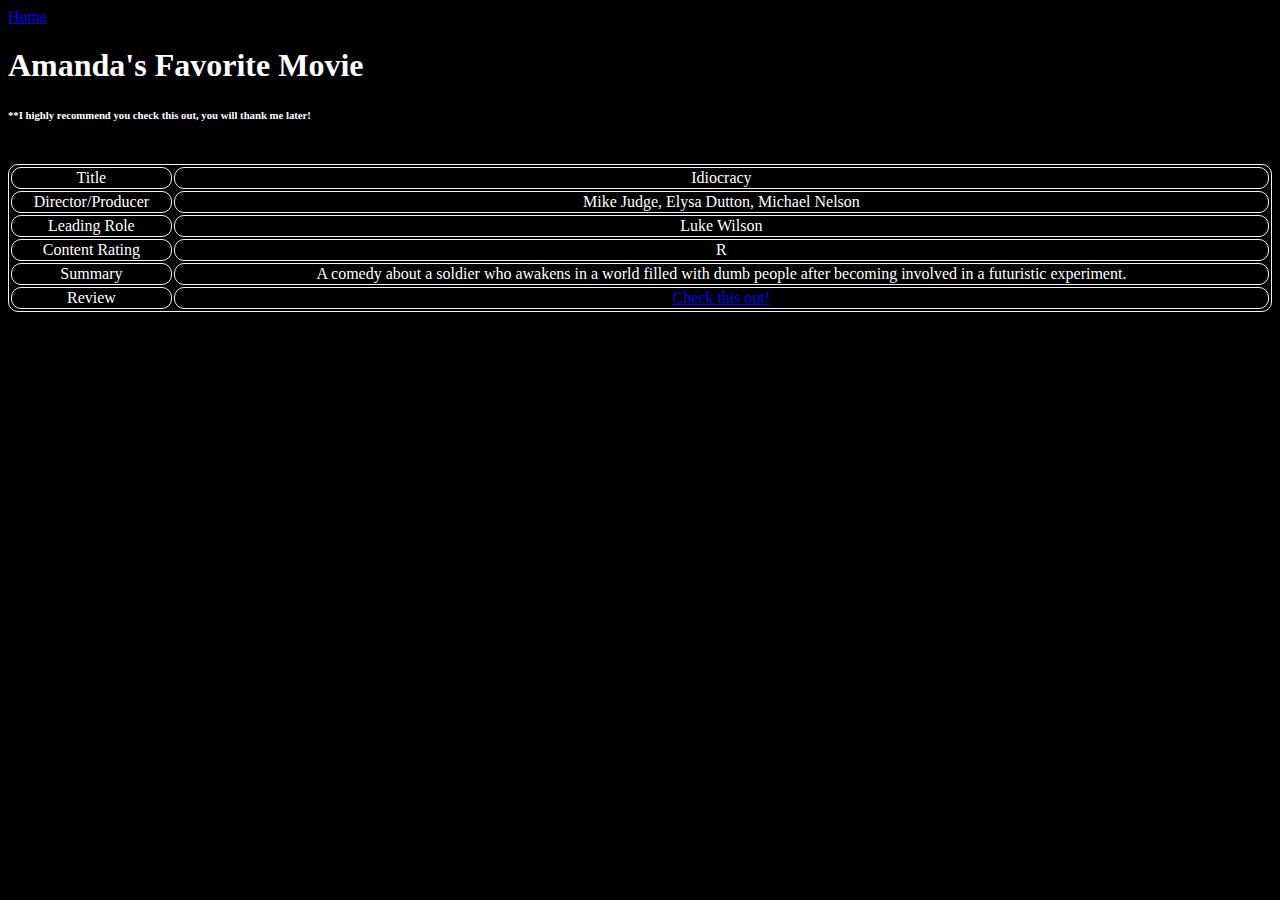
<file: unit10/movies/favs.html>
<!DOCTYPE html>
<html>

<head>
  <header class="header"></a>
    <a href="/">Home</a>
</header>
  <meta charset="utf-8">
  <meta name="viewport" content="width=device-width">
  <title>Favorite Movie</title>
  <link href="favstyle.css" rel="stylesheet" type="text/css" />
</head>

<body>
  <h1>Amanda's Favorite Movie</h1>
  <h6>**I highly recommend you check this out, you will thank me later!</h6>
  <br>
  <table style="width:100%">
    <tr style="200px">
      <td>Title</td>
      <td>Idiocracy</td>
    </tr>
    <tr>
      <td>Director/Producer</td>
      <td>Mike Judge, Elysa Dutton, Michael Nelson</td>
    </tr>
    <tr>
      <td>Leading Role</td>
      <td>Luke Wilson</td>
    </tr>
    <tr>
      <td>Content Rating</td>
      <td>R</td>
    </tr>
    <tr>
      <td>Summary</td>
      <td>A comedy about a soldier who awakens in a world filled with dumb people after becoming involved in a futuristic experiment. </td>
    </tr>
    <tr>
      <td>Review</td>
      <td><a href="https://www.imdb.com/title/tt0387808/reviews">Check this out!</a></td>
    </tr>
  </table>


 <!--
  This script places a badge on your repl's full-browser view back to your repl's cover
  page. Try various colors for the theme: dark, light, red, orange, yellow, lime, green,
  teal, blue, blurple, magenta, pink!
  -->
  <script src="https://replit.com/public/js/replit-badge.js" theme="blue" defer></script> 
</body>

</html>
</file>
<file: style.css>
html, body {
  background-color:darkturquoise;
  height: 100%;
  width: 100%;
}

h1, h2, h3 {
  
  text-align: center;
  
}

#wrapper {
  
  width:80%;
  margin:auto;
  background-color:floralwhite;
  box-shadow:60px 16px rebeccapurple;
  
}

div {
  width:90%;
  margin:auto;
}

.itembox {
  border-style: dashed;
  border-radius:5pxs;
  box-shadow:15px 15px purple;
  background-color:hotpink;
  color:midnightblue;
  padding: 33;
}

.favorite {
  border-style: dotted;
  border-radius:3px;
  box-shadow:15px 15px lightgray;
  background-color:black;
  color:whitesmoke;
  padding: 33;
}

ol li {
  background:lightskyblue;
  color:lemonchiffon;
  padding: 5px;
  margin-left: 35px;
}

ul li {
  background:lavender;
  color: darkblue;
  margin: 5px;
}

#navbar a:hover {
	background-color:darkmagenta;
	color:#fff;
}


#navbar li{
  list-style-type: none;
  margin: 0;
  padding: 0;
  overflow: hidden;
  background-color: #333;
}

.navbar {
  float: left;
}

#navbar a {
  display: block;
  color: white;
  text-align: center;
  padding: 14px 16px;
  text-decoration: none;
}

.navbar a:hover {
  background-color: #111;
}
</style>
</head>
<body>

<ul>
 <li><a href="#Peter Principal">Peter Principal</a></li>
     <li><a href="#Shirky Principal">Shirky Principal</a></li>
      <li><a href="#Moore's Law">Moore's Law</a></li>
      <li><a href="#Logical Fallacies">Logical Fallacies</a></li>
      <li><a href="#Eight Levels of Charity">Eight Levels of Charity</a></li>
      <li><a href="#Understanding Intention">Understanding Intention</a></li>
  

</ul>

}
</file>
<file: unit7-2/style7-2.css>
body{
  width:1200px;
  font-size: 0;
}
div{
  
  position:relative;
}
/*
Add your CSS to the ID selectors below
*/
#statue{
position:static;
  top:30px;
  left:10px;
  
   
  
  
  

  

  

}

#ball{
  position:absolute;
  top:20px;
  left:23px;
  
  

}

#turnip{
  position:relative;
  top:411px;
  left:297px;
  z-index: 3;
  


}

#farm{
  position:static;
  



}

#grass{
  position:relative;
  top:411px;
  left:348px;
  z-index: 2;
  
  

}

#tetris{
  position:static

}

#L{
  position:relative;
  top:1901px;
  left:100px;
  

}

#T{
  position: relative;
  top: 2101px;
  left: 200px;

}

#I{
  position:relative;
  top:2100px;
  left:500px;

}
</file>
<file: unit7.2/style.css>
body{
  width:1200px;
  font-size: 0;
}
div{
  
  position:relative;
}
/*
Add your CSS to the ID selectors below
*/
#statue{
position:static;
  top:30px;
  left:10px;
  
   
  
  
  

  

  

}

#ball{
  position:absolute;
  top:20px;
  left:23px;
  
  

}

#turnip{
  position:relative;
  top:411px;
  left:297px;
  z-index: 3;
  


}

#farm{
  position:static;
  



}

#grass{
  position:relative;
  top:411px;
  left:348px;
  z-index: 2;
  
  

}

#tetris{
  position:static

}

#L{
  position:relative;
  top:1901px;
  left:100px;
  

}

#T{
  position: relative;
  top: 2101px;
  left: 200px;

}

#I{
  position:relative;
  top:2100px;
  left:500px;

}
</file>
<file: unit7/style7.css>
body{
  background-image: url(img/7-1bg.png);
    /*this height allows us to see the full background picture vertically*/
  height: 2875px;
  /*this width prevents the images from wrapping*/
  width: 1600px;
  background-repeat: no-repeat;
  background-position: 200px 0;
  
}
img{
  /*these properties together allow inline elements on the same row to have independent top and bottom margins/padding*/
  display:inline-block;
  vertical-align: top;
}

/*
Add your CSS to the ID selectors below
*/

#ball{
  margin-top: 5px;
  margin-left: 210px;
  padding-top: 5px;
  padding-left: 5px;
  

}

#turnip{
display: inline-block    
  margin-top: 710px;
  margin-left: 450px;

padding-top: 180px;
  padding-left: 40px;
}

#grass{
  display: inline-block
  margin-top: 720px;
  margin-left: 45px;
  padding-top: 180px;
  padding-left 30px;

}

#L{
  margin: 1030px 270px;
  padding: 300px 20px;

}

#T{
margins: 700px 45px;
  padding 180px 30px
  
  


}

#I{
display: block
  padding: 10px 15px 20px 25px
  margin: 100px 110px 120px 140px 
  
}
</file>
<file: unit10/favorite/recstyle.css>
html, body {
  height: auto;
  width: auto;
  background-color: black;
  color: white;
}

table, th, td {
  border: 1px solid whitesmoke;
  border-radius: 10px;
  text-align: center;
}
</file>
<file: unit10/movies/favstyle.css>
html, body {
  height: auto;
  width: auto;
  background-color: black;
  color: white;
}

table, th, td {
  border: 1px solid whitesmoke;
  border-radius: 10px;
  text-align: center;
}
</file>
